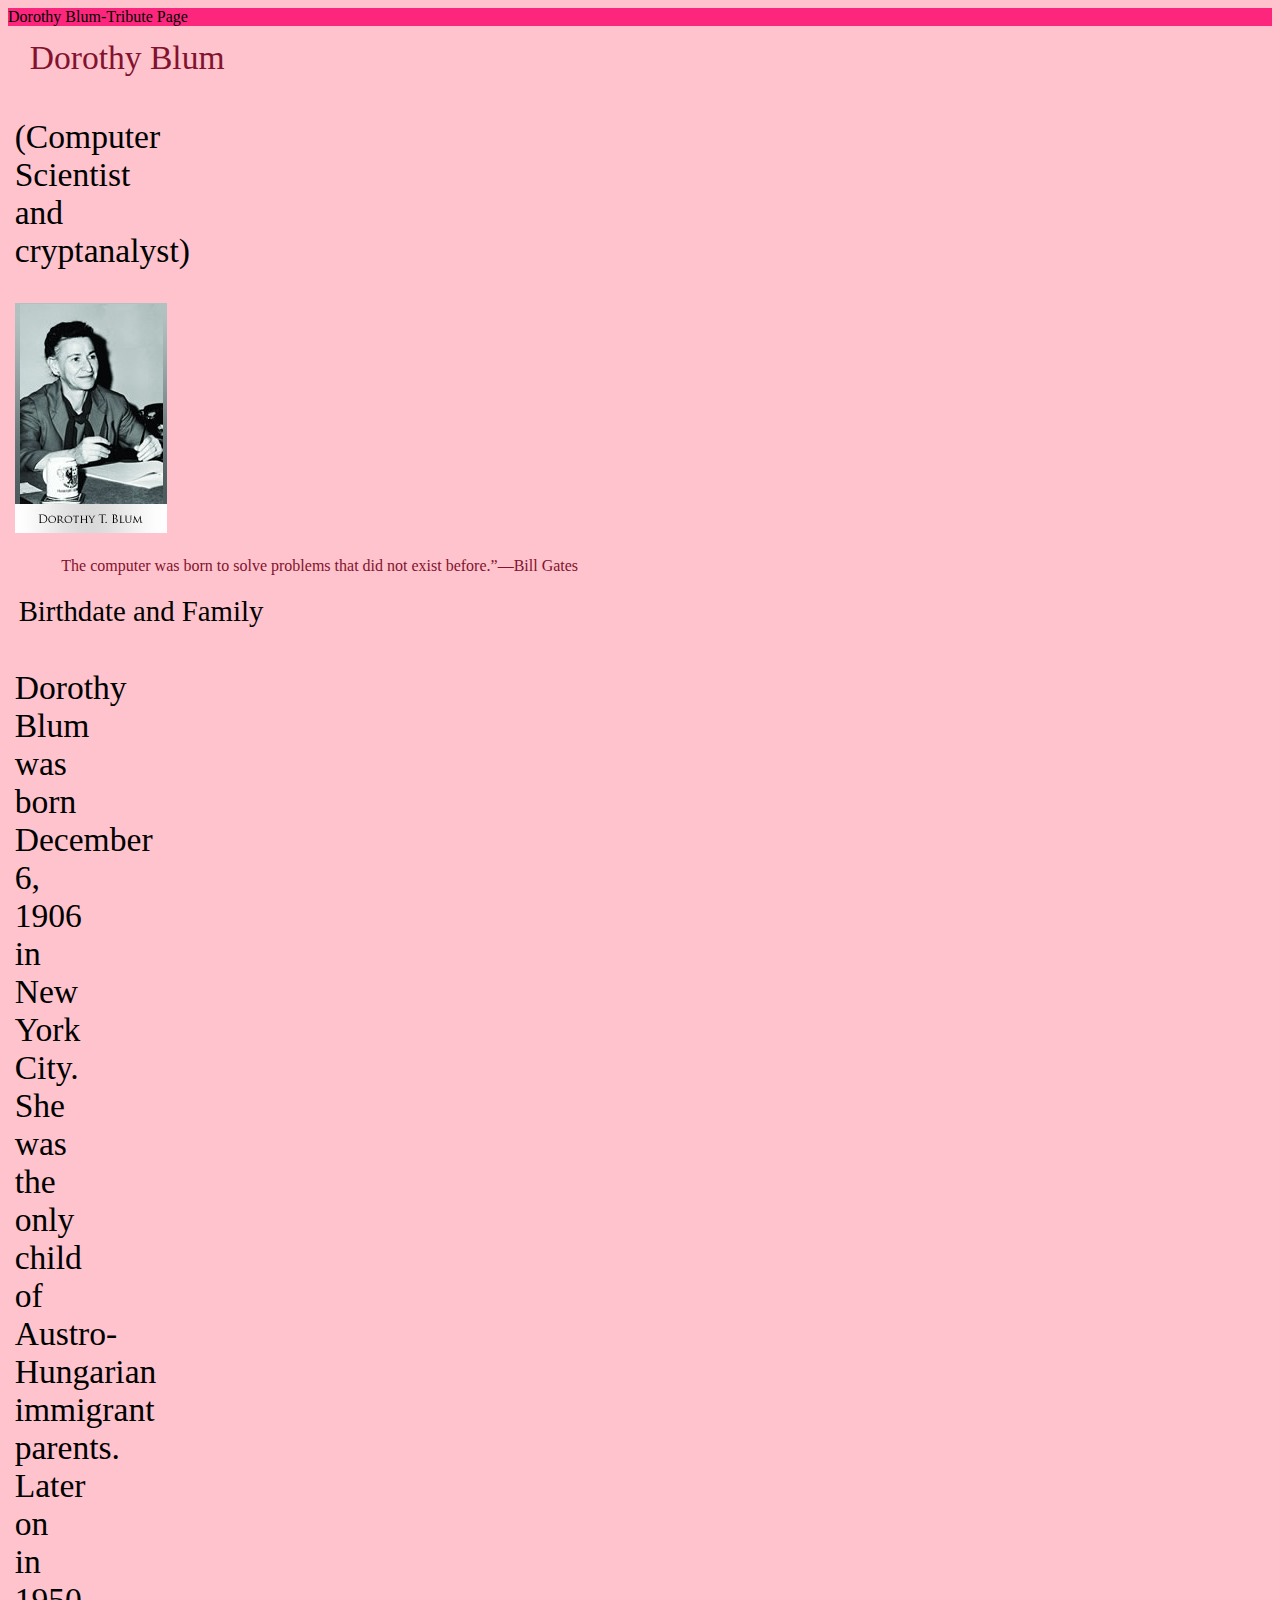
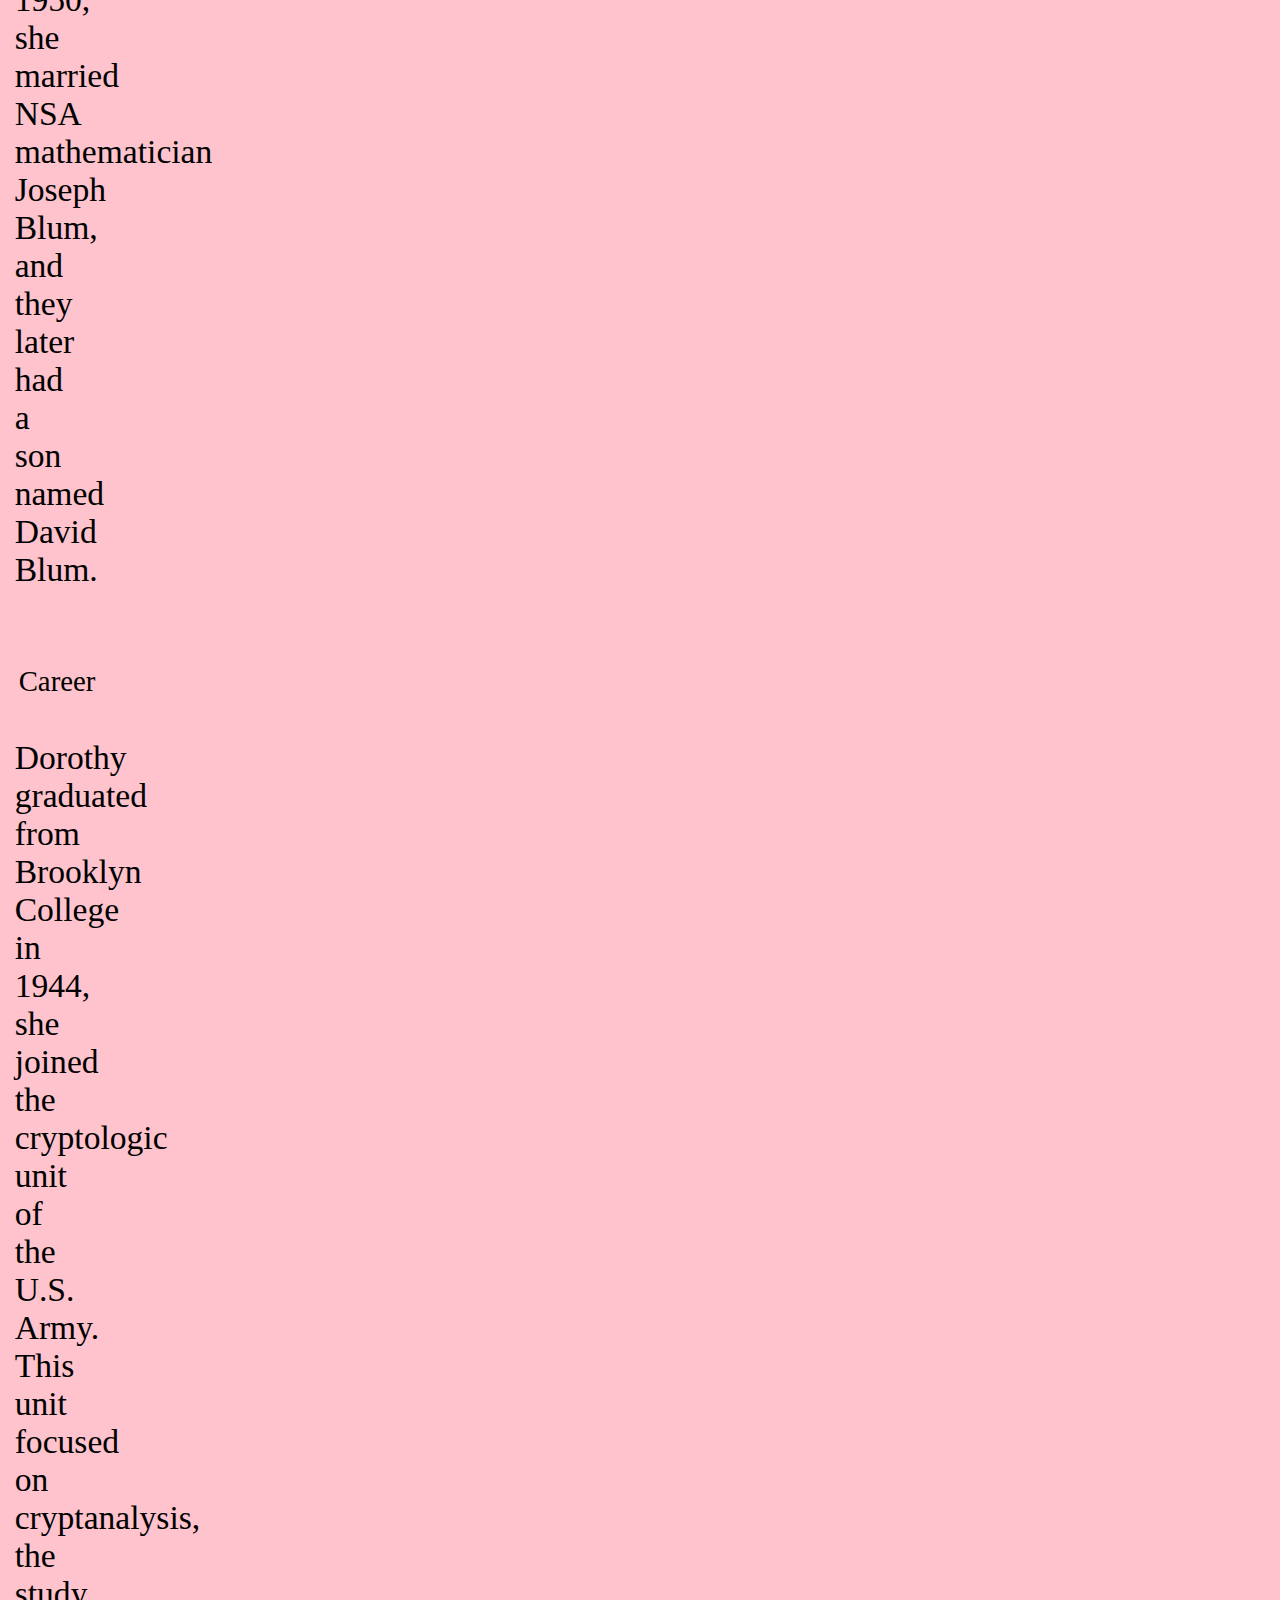
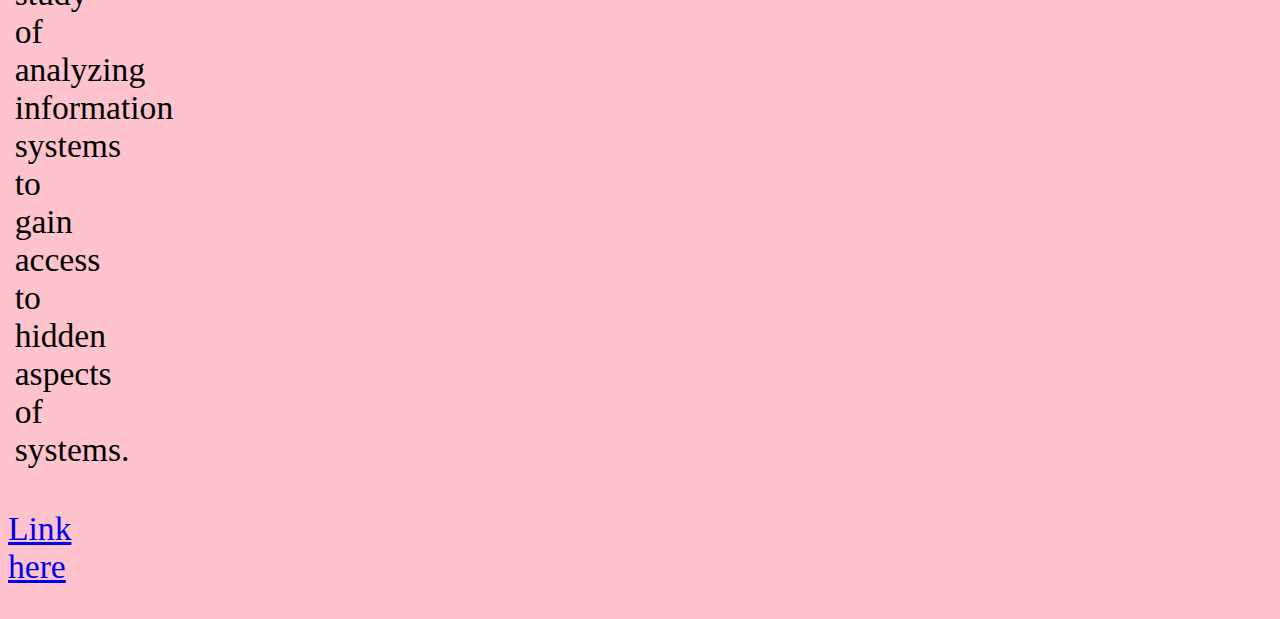
<file: index.html>
<!DOCTYPE html>
<!-- ICS2O-Unit1-Assignment-1-B -->
<html lang="en-ca">
  <head>
    <meta charset="utf-8" />
    <meta name="description" content="Dorothy Blum-Tribute Page" />
    <meta name="keywords" content="mths, ics2o" />
    <meta name="author" content="Paige" />
    <meta name="viewport" content="width=device-width, initial- 
scale=1.0" />
    <link rel="stylesheet" href="./css/style.css" />
    <link rel="stylesheet" href="https://fonts.googleapis.com/icon?family=Material+Icons" />
    <link rel="stylesheet" href="https://code.getmdl.io/1.3.0/material.indigo-pink.min.css" />
    <link rel="manifest" href="site.webmanifest" />  
  </head>
  <body>
    <div class="mdl-layout mdl-js-layout mdl-layout--fixed-header">
      <header class="mdl-layout__header">
        <div class="mdl-layout__header-row">
          <span class="mdl-layout-title">Dorothy Blum-Tribute Page</span>
          <title>Dorothy Blum-Tribute Page</title>
        </div>
      </header>
      <main class="mdl-layout__content">
        <div class="page content" style="padding-left: 
        15px">Dorothy Blum</div>
        <p>(Computer Scientist and cryptanalyst)</p>
        <img src="./images/Dorothy-T-Blum.jpg" alt="style" />
        
        <blockquote>The computer was born to solve problems that did not exist before.”—Bill Gates</blockquote>
        
<div class="family">
  <div class="lifestyle">
    <h8 class="subject">Birthdate and Family</h8>
    <p class="description">Dorothy Blum was born December 6, 1906 in New York City. She was the only child of Austro-Hungarian immigrant parents. Later on in 1950, she married NSA mathematician Joseph Blum, and they later had a son named David Blum.</p>
    <br>
<div class="family">
  <div class="lifestyle">
    <h8 class="subject">Career</h8>
    <p class="description">Dorothy graduated from Brooklyn College in 1944, she joined the cryptologic unit of the U.S. Army.
This unit focused on cryptanalysis, the study of analyzing information systems to gain access to hidden aspects of systems.
</p>    
  </div>
      </main>
        <p>
          <a href="./index2.html">Link here</a>
        </p>
    </div>
  </body>
</html>
</file>
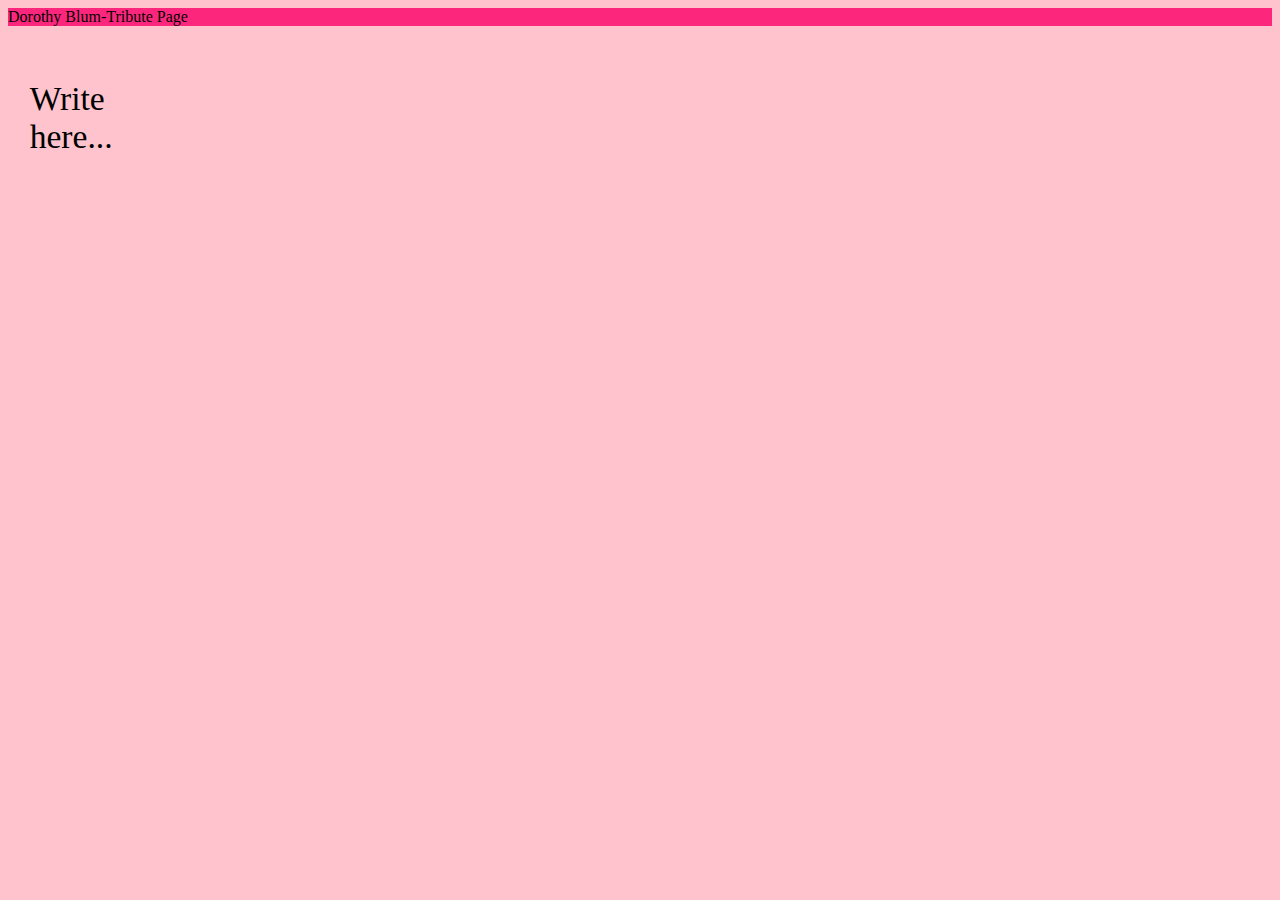
<file: index2.html>
<!DOCTYPE html>
<!-- ICS2O-Unit1-05-HTML-Favicon -->
<html lang="en-ca">
  <head>
    <meta charset="utf-8" />
    <meta name="description" content="Dorothy Blum-Tribute Page" />
    <meta name="keywords" content="mths, ics2o" />
    <meta name="author" content="Paige" />
    <meta name="viewport" content="width=device-width, initial-scale=1.0" />
    <link rel="stylesheet" href="./css/style.css" />
    <link rel="stylesheet" href="https://fonts.googleapis.com/icon?family=Material+Icons" />
    <link rel="stylesheet" href="https://code.getmdl.io/1.3.0/material.indigo-pink.min.css" />
    <link rel="apple-touch-icon" sizes="180x180" href="./apple-touch-icon.png" />
    <link rel="icon" type="image/png" sizes="32x32" href="./favicon-32x32.png" />
    <link rel="icon" type="image/png" sizes="16x16" href="./favicon-16x16.png" />
    <link rel="manifest" href="./site.webmanifest" />
    <title>Dorothy Blum-Tribute Page</title>
  </head>
  <body>
    <div class="mdl-layout mdl-js-layout mdl-layout--fixed-header">
      <header class="mdl-layout__header">
        <div class="mdl-layout__header-row">
          <span class="mdl-layout-title">Dorothy Blum-Tribute Page</span>
        </div>
      </header>
      <main class="mdl-layout__content">
        <div class="page-content" style="padding-left: 15px">
          <div id="Second page">
            <p>Write here...</p>
          </div>
        </div>
      </main>
    </div>
  </body>
</html>
</file>
<file: css/style.css>
.mdl-layout__header-row {
  align-items: center;
  justify-content: center;
   background: 
  #fc277c;
}

.mdl-layout__content {
  padding-left: 5pt;
  padding-right: 5pt;
  padding-top: 10pt;
  color: 
  #82122e;
  font-family: Cambria, Cochin, Georgia, Times, 'Times New Roman', 
  serif;
  font-size: 2.1rem;
}

blockquote {
  padding-left: 5pt;
  padding-right: 5pt;
  padding-top: 20;
  color: 
  #82122e;
  font-family: Cambria, Cochin, Georgia, Times, 'Times New Roman', serif;
  font-size: 1.0rem;
}

h8 {
  padding-left: 3pt;
  padding-right: 5pt;
  padding-top: 0pt;
  color: 
  #000;
  font-family: Cambria, Cochin, Georgia, Times, 'Times New Roman', 
  serif;
  font-size: 1.8rem;
}

h8 {
  padding-left: 3pt;
  padding-right: 5pt;
  padding-top: 0pt;
  color: 
  #000;
  font-family: Cambria, Cochin, Georgia, Times, 'Times New Roman', 
  serif;
  font-size: 1.8rem;
}

body {
  background-color: 
  #fec3cc;
}

p {
  padding-left: 0pt;
  padding-right: 1000pt;
  padding-top: 5pt;
  color: 
  #000;
  font-family: Cambria, Cochin, Georgia, Times, 'Times New Roman', 
  serif;
  font-size: 2.1rem;
}
</file>
